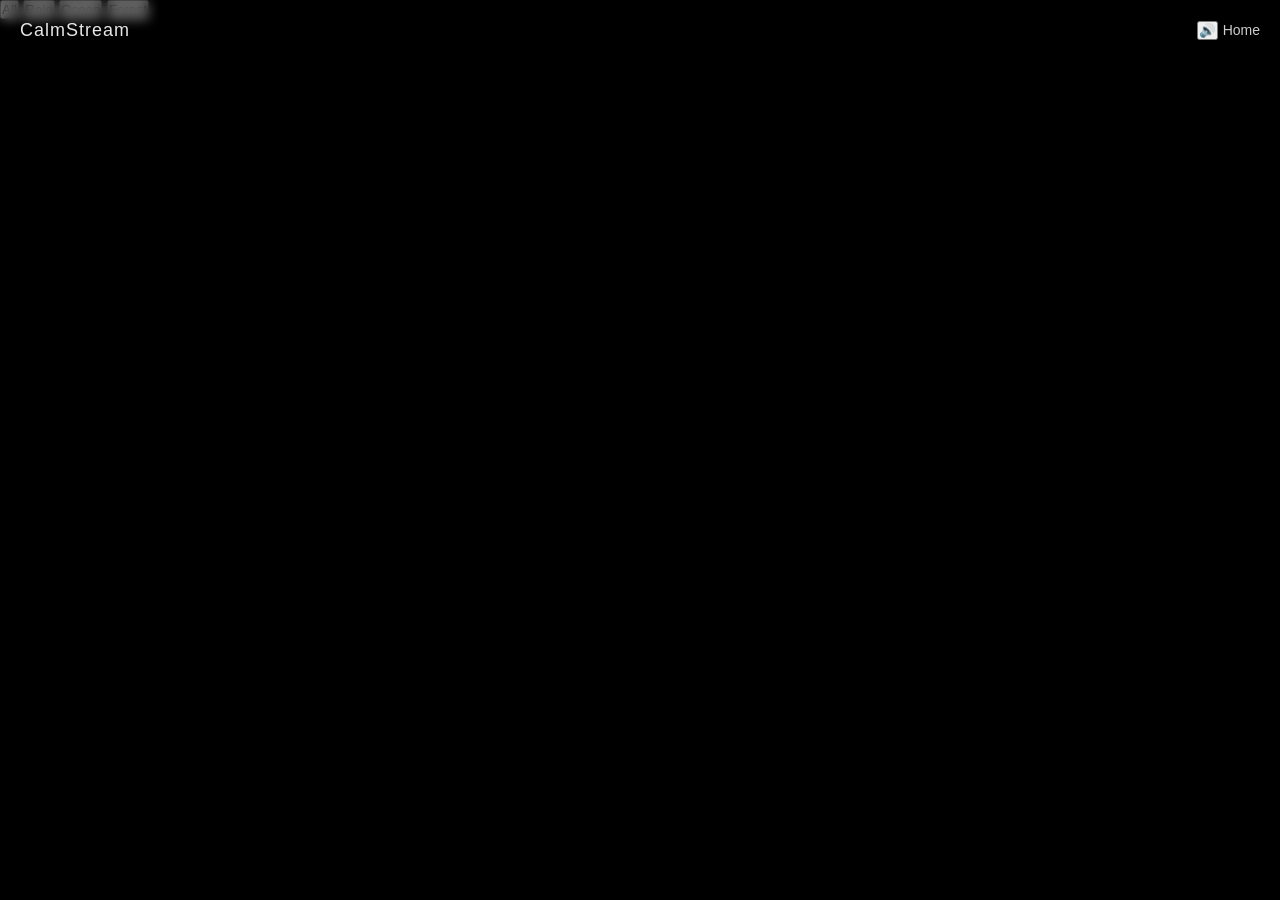
<file: index.html>
<!-- index.html remains the same -->

<!-- watch.html with dynamic playlists and crossfade -->
<!DOCTYPE html>
<html lang="en">
<head>
  <meta charset="UTF-8">
  <meta name="viewport" content="width=device-width, initial-scale=1.0">
  <title>CalmStream - Watch</title>
  <link rel="stylesheet" href="styles.css">
</head>
<body>

  <nav id="navbar">
    <h1>CalmStream</h1>
    <div class="nav-right">
      <button id="soundToggle" class="sound-btn">🔇</button>
      <a href="index.html">Home</a>
    </div>
  </nav>

  <div class="playlist-selector">
    <button class="playlist-btn" data-playlist="All">All</button>
    <button class="playlist-btn" data-playlist="Rain">Rain</button>
    <button class="playlist-btn" data-playlist="Ocean">Ocean</button>
    <button class="playlist-btn" data-playlist="Forest">Forest</button>
  </div>

  <video id="player1" autoplay playsinline></video>
  <video id="player2" autoplay playsinline style="opacity:0; position:fixed; top:0; left:0;"></video>

  <script>
    const allVideos = ["videos/video1.mp4","videos/video2.mp4","videos/video3.mp4"];
    const playlists = {"All": allVideos, "Rain": allVideos, "Ocean": allVideos, "Forest": allVideos};

    let currentPlaylist = playlists["All"];
    let currentIndex = 0;
    const player1 = document.getElementById("player1");
    const player2 = document.getElementById("player2");
    let activePlayer = player1;
    let inactivePlayer = player2;

    const soundToggle = document.getElementById("soundToggle");
    let isMuted = localStorage.getItem("muted") === "true";
    player1.muted = player2.muted = isMuted;
    soundToggle.textContent = isMuted ? "🔇" : "🔊";

    function playNextVideo() {
      inactivePlayer.src = currentPlaylist[currentIndex];
      inactivePlayer.play().catch(() => { inactivePlayer.muted = true; inactivePlayer.play(); });

      inactivePlayer.style.transition = 'opacity 1.5s ease';
      inactivePlayer.style.opacity = 1;
      activePlayer.style.opacity = 0;

      // swap players
      [activePlayer, inactivePlayer] = [inactivePlayer, activePlayer];
      currentIndex = (currentIndex + 1) % currentPlaylist.length;
    }

    // Initial load
    activePlayer.src = currentPlaylist[currentIndex];
    activePlayer.play();
    currentIndex++;

    activePlayer.addEventListener("ended", playNextVideo);

    // Sound toggle
    soundToggle.addEventListener("click", () => {
      activePlayer.muted = inactivePlayer.muted = !activePlayer.muted;
      isMuted = activePlayer.muted;
      localStorage.setItem("muted", isMuted);
      soundToggle.textContent = isMuted ? "🔇" : "🔊";
    });

    // Playlist buttons
    document.querySelectorAll('.playlist-btn').forEach(btn => {
      btn.addEventListener('click', () => {
        currentPlaylist = playlists[btn.dataset.playlist];
        currentIndex = 0;
        activePlayer.src = currentPlaylist[currentIndex];
        activePlayer.play();
        currentIndex++;
      });
    });

    // Auto-hide nav
    const navbar = document.getElementById('navbar');
    let navTimeout;
    function showNav() { navbar.style.top = '0'; clearTimeout(navTimeout); navTimeout = setTimeout(() => { navbar.style.top = '-60px'; }, 3000); }
    document.addEventListener('mousemove', showNav);
    showNav(); // initial call
    const playlistSelector = document.querySelector('.playlist-selector');

function showUI() {
    navbar.style.top = '0';
    playlistSelector.style.top = '70px'; // original position
    clearTimeout(navTimeout);
    navTimeout = setTimeout(() => {
        const navHeight = navbar.offsetHeight;
        navbar.style.top = `-${navHeight}px`;
        playlistSelector.style.top = `-${navHeight + 50}px`; // move it off screen
    }, 3000);
}
    
  </script>
</body>
</html>
</file>
<file: styles.css>
/* Reset */
* {
  margin: 0;
  padding: 0;
  box-sizing: border-box;
}

/* Base */
html, body {
  height: 100%;
  width: 100%;
  background: #000;
  font-family: -apple-system, BlinkMacSystemFont, "Segoe UI", Roboto, sans-serif;
  overflow: hidden;
  color: white;
}

/* NAVBAR */
nav {
  position: fixed;
  top: 0;
  left: 0;
  width: 100%;
  height: 60px;

  display: flex;
  align-items: center;
  justify-content: space-between;

  padding: 0 20px;
  z-index: 10;

  /* subtle glass effect */
  background: linear-gradient(to bottom, rgba(0,0,0,0.5), transparent);
  backdrop-filter: blur(6px);
}

/* Title */
nav h1 {
  font-size: 18px;
  font-weight: 500;
  letter-spacing: 1px;
  opacity: 0.9;
}

/* Links */
nav a {
  font-size: 14px;
  text-decoration: none;
  color: rgba(255,255,255,0.8);
  transition: opacity 0.3s ease;
}

nav a:hover {
  opacity: 1;
}

/* VIDEO BACKGROUND */
#player {
  position: fixed;
  top: 0;
  left: 0;

  width: 100%;
  height: 100%;

  object-fit: cover;
  z-index: 1;
}

/* Soft dark overlay (helps readability slightly) */
body::after {
  content: "";
  position: fixed;
  inset: 0;
  background: rgba(0,0,0,0.15);
  z-index: 2;
  pointer-events: none;
}

/* Ensure nav stays above overlay */
nav {
  z-index: 20;
}

/* MOBILE BEHAVIOR */
@media (max-width: 768px) {
  #player {
    object-fit: contain; /* prevents cropping */
    background: black;
  }

  nav {
    height: 50px;
    padding: 0 15px;
  }

  nav h1 {
    font-size: 16px;
  }
  /* Playlist buttons container */
.playlist-selector {
  position: fixed;
  top: 0; /* place at top of screen */
  left: 50%;
  transform: translateX(-50%);
  display: flex;
  gap: 10px;
  z-index: 20; /* higher than nav and video */
  padding: 10px 0;
  background: rgba(0,0,0,0.3); /* optional light blur background */
  backdrop-filter: blur(6px);
  transition: top 0.5s ease; /* smooth auto-hide */
}

/* Individual buttons */
.playlist-btn {
  padding: 8px 16px;
  border: 1px solid rgba(255,255,255,0.5);
  background: rgba(0,0,0,0.3);
  color: white;
  cursor: pointer;
  font-size: 14px;
  backdrop-filter: blur(6px);
  transition: all 0.3s ease;
}

.playlist-btn:hover {
  background: rgba(255,255,255,0.1);
}

/* Smooth nav hide transition */
#navbar {
  transition: top 0.5s ease;
}
  .playlist-selector {
    position: fixed;
    top: 70px; /* matches JS */
    left: 50%;
    transform: translateX(-50%);
    display: flex;
    gap: 10px;
    z-index: 15;
    transition: top 0.5s ease;
}
  @media (max-width: 768px) {
  .playlist-selector {
    top: 60px; /* adjust if nav height smaller */
  }
}
}
</file>
